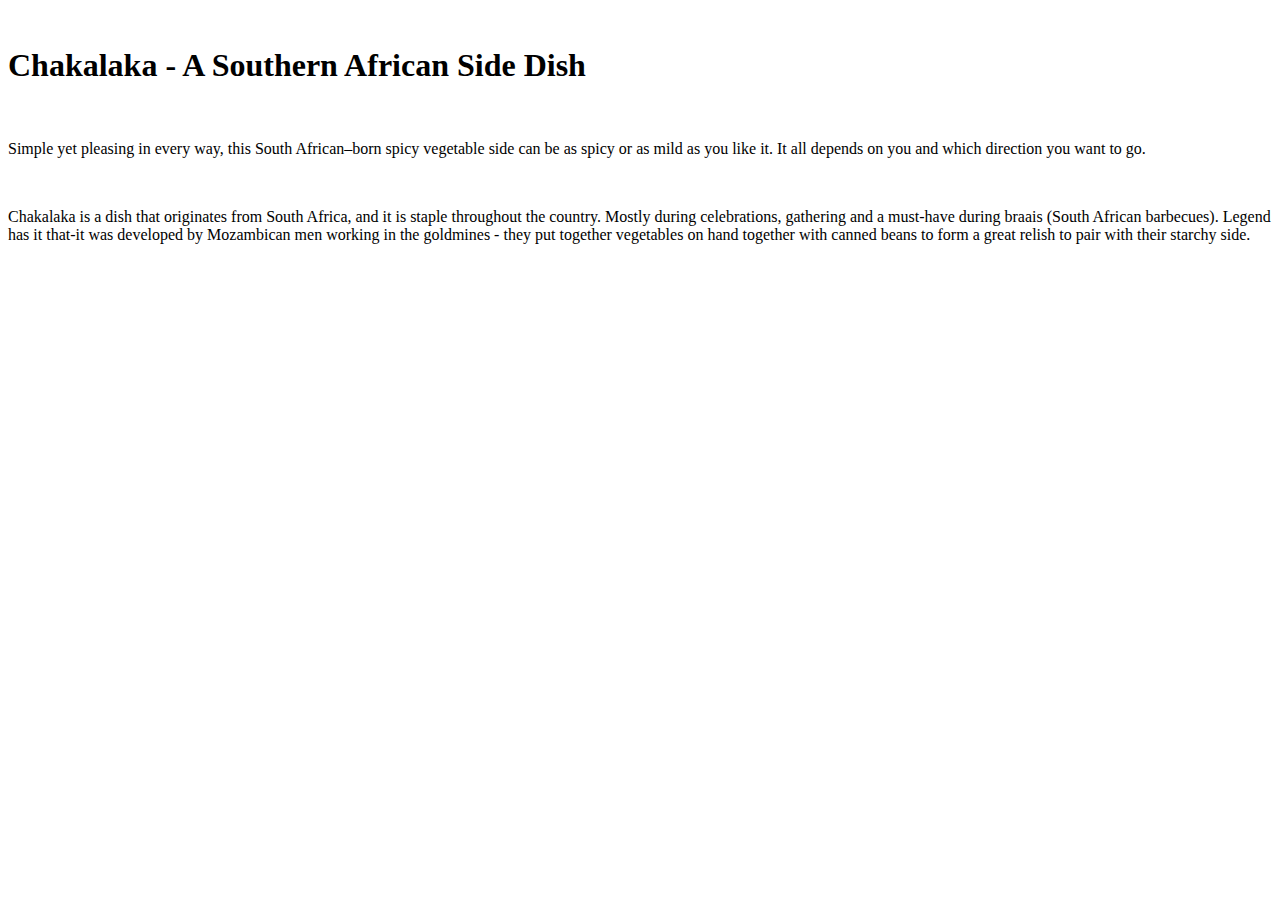
<file: src/main/resources/templates/index.html>
<!DOCTYPE html>
<html lang="en" xmlns:th="http://wwww.thymeleaf.org">

<head th:replace="fragments/frags :: head">
    
    <link rel="stylesheet" href="https://cdn.jsdelivr.net/npm/bootstrap@4.6.2/dist/css/bootstrap.min.css"
          integrity="sha384-xOolHFLEh07PJGoPkLv1IbcEPTNtaed2xpHsD9ESMhqIYd0nLMwNLD69Npy4HI+N" crossorigin="anonymous">
    <link rel="stylesheet"
        th:href="@{/style.css}"/>
</head>

<body>
<div th:replace="fragments/frags :: navigation"></div>


<img th:src="@{/img/chakalaka.jpg}">

<main role="main" class="flex-shrink-0">
    <div class="container mt-5">
        <div class="jumbotron ">

                <h1>Chakalaka - A Southern African Side Dish</h1>
                <br>

                <p>Simple yet pleasing in every way, this South African–born spicy vegetable side can be as spicy or as mild as you like it.
                    It all depends on you and which direction you want to go.</p>

                <br>
                <p>Chakalaka is a dish that originates from South Africa, and it is staple throughout the country. Mostly during celebrations, gathering and a must-have during braais (South African barbecues).
                    Legend has it that-it was developed by Mozambican men working in the goldmines - they put together vegetables on hand together with canned beans to form a great relish to pair with their starchy side.</p>

                <br>

        </div>
    </div>
</main>

<div th:replace="fragments/frags :: footer"></div>


<script src="https://cdn.jsdelivr.net/npm/jquery@3.5.1/dist/jquery.slim.min.js"
        integrity="sha384-DfXdz2htPH0lsSSs5nCTpuj/zy4C+OGpamoFVy38MVBnE+IbbVYUew+OrCXaRkfj" crossorigin="anonymous"></script>
<script src="https://cdn.jsdelivr.net/npm/bootstrap@4.6.2/dist/js/bootstrap.bundle.min.js"
        integrity="sha384-Fy6S3B9q64WdZWQUiU+q4/2Lc9npb8tCaSX9FK7E8HnRr0Jz8D6OP9dO5Vg3Q9ct" crossorigin="anonymous"></script>


</body>
</html>
</file>
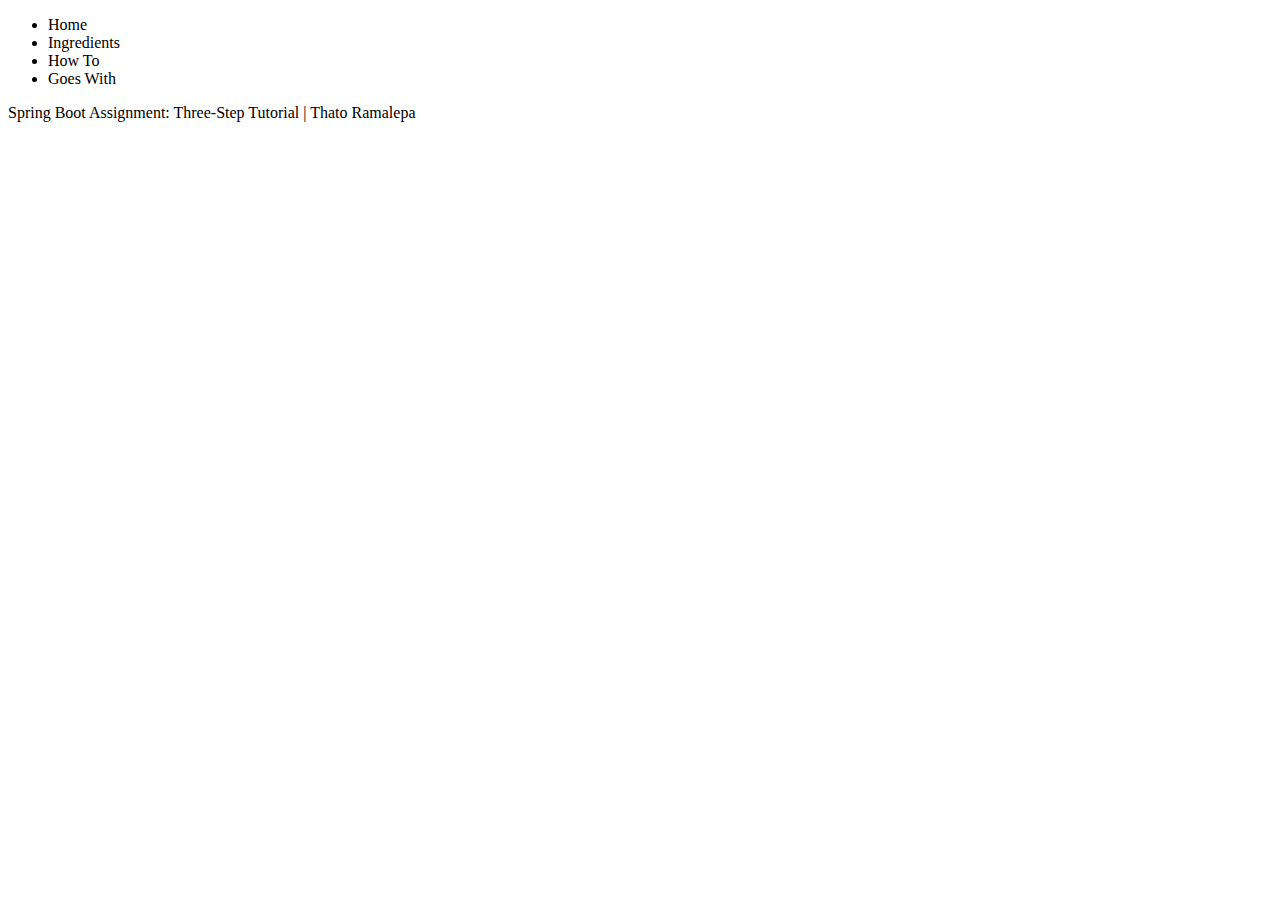
<file: src/main/resources/templates/fragments/frags.html>
<!DOCTYPE html>
<html lang="en" xmlns:th="http://www.thymeleaf.org">
<head>
  <meta charset="UTF-8">
  <title>Title</title>
  <link type="text/css" rel="stylesheet" th:href="@{/style.css}">
</head>

<header th:fragment="navigation">
  <a  th:href="@{/}">
<!--    <img class="logo" th:src="@{/img/chakalaka.jpg}">-->
  </a>


  <ul class="nav nav-pills nav-fill">
    <li class="nav-item">
      <a class="nav-link active" th:href="@{/}">Home</a>
    </li>
    <li class="nav-item">
      <a class="nav-link" th:href="@{/chakalaka/ingredients}">Ingredients</a>
    </li>
    <li class="nav-item">
      <a class="nav-link" th:href="@{/chakalaka/preparing}">How To</a>
    </li>
    <li class="nav-item">
      <a class="nav-link " th:href="@{/chakalaka/other-dishes}">Goes With</a>
    </li>
  </ul>


</header>

<footer th:fragment="footer">
  Spring Boot Assignment: Three-Step Tutorial | Thato Ramalepa
</footer>

</html>
</file>
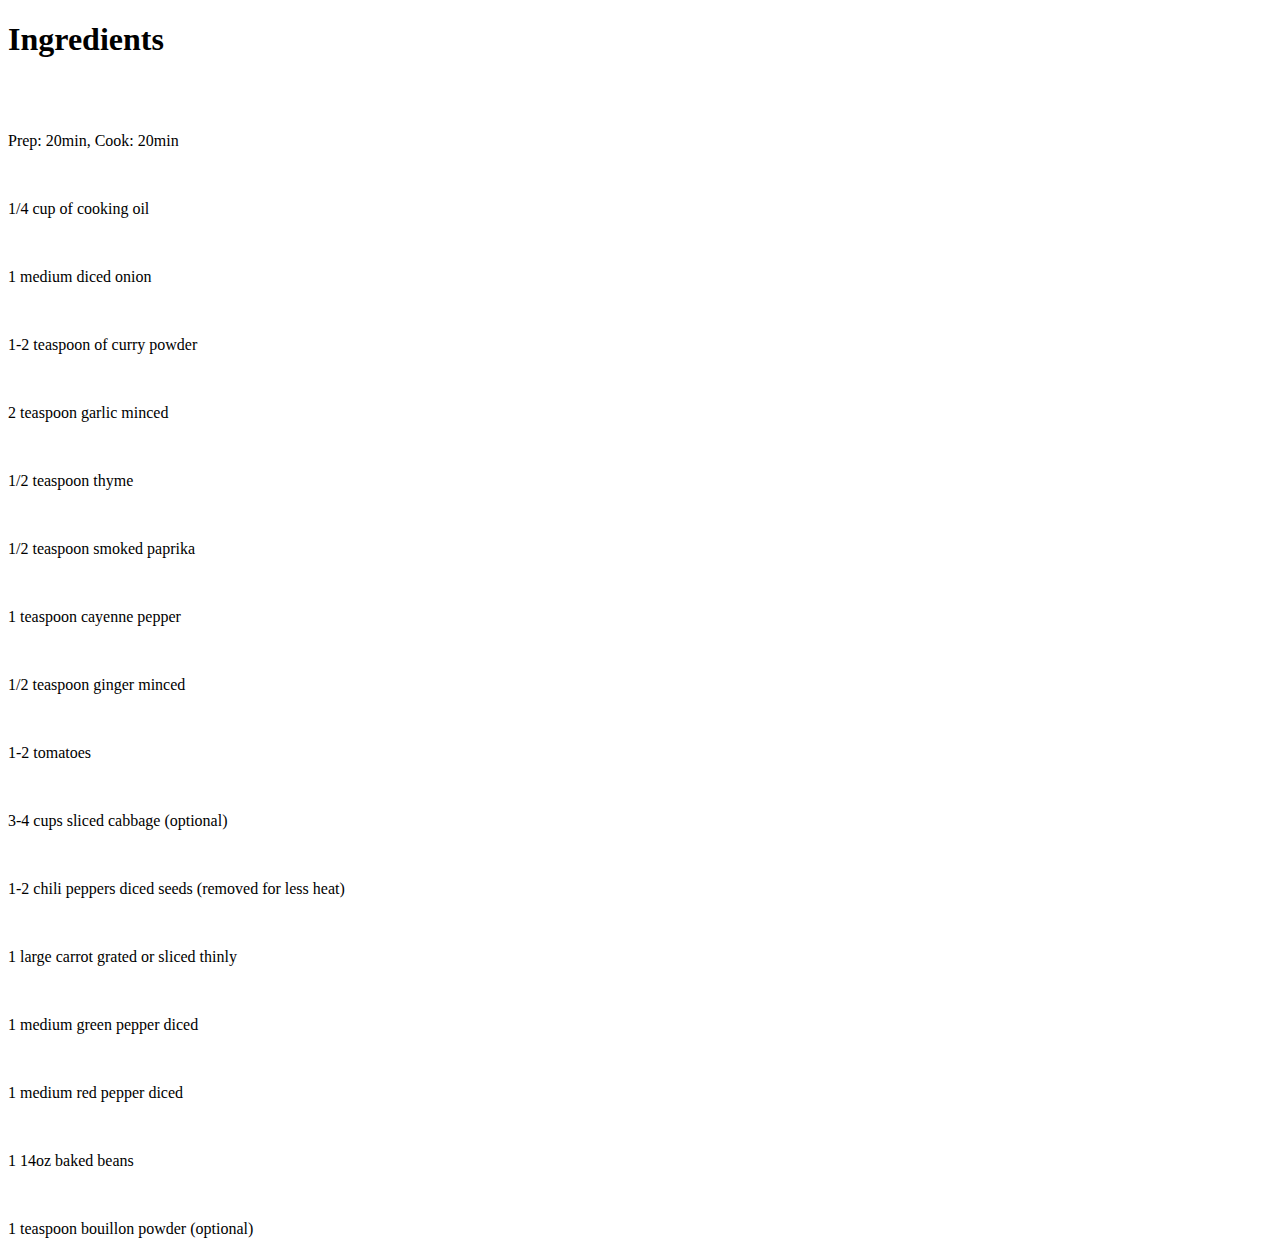
<file: src/main/resources/templates/pages/ingredients.html>
<!DOCTYPE html>
<html lang="en" xmlns:th="http://www.thymeleaf.org" xmlns="http://www.w3.org/1999/html">

<head th:replace="fragments/frags :: head"></head>

<body>
<div th:insert="fragments/frags :: header"></div>

<h1>Ingredients</h1>
<br>

<img class="image" th:src="@{/img/chakalaka2.jpg}">

<p> Prep: 20min, Cook: 20min </p>
<br>

<main role="main" class="flex-shrink-0">
    <div class="container mt-5">
        <div class="jumbotron">

                <p>1/4 cup of cooking oil</p>
                <br>
                <p>1 medium diced onion</p>
                <br>
                <p>1-2 teaspoon of curry powder</p>
                <br>
                <p>2 teaspoon garlic minced</p>
                <br>
                <p>1/2 teaspoon thyme</p>
                <br>
                <p>1/2 teaspoon smoked paprika</p>
                <br>
                <p>1 teaspoon cayenne pepper </p>
                <br>
                <p>1/2 teaspoon ginger minced</p>
                <br>
                <p>1-2 tomatoes</p>
                <br>
                <p>3-4 cups sliced cabbage (optional)</p>
                <br>
                <p>1-2 chili peppers diced seeds (removed for less heat)</p>
                <br>
                <p>1 large carrot grated or sliced thinly</p>
                <br>
                <p>1 medium green pepper diced</p>
                <br>
                <p>1 medium red pepper diced</p>
                <br>
                <p>1 14oz baked beans</p>
                <br>
                <p>1 teaspoon bouillon powder (optional)</p>

        </div>
    </div>
</main>

<div th:replace="fragments/frags :: footer"></div>

</body>
</html>
</file>
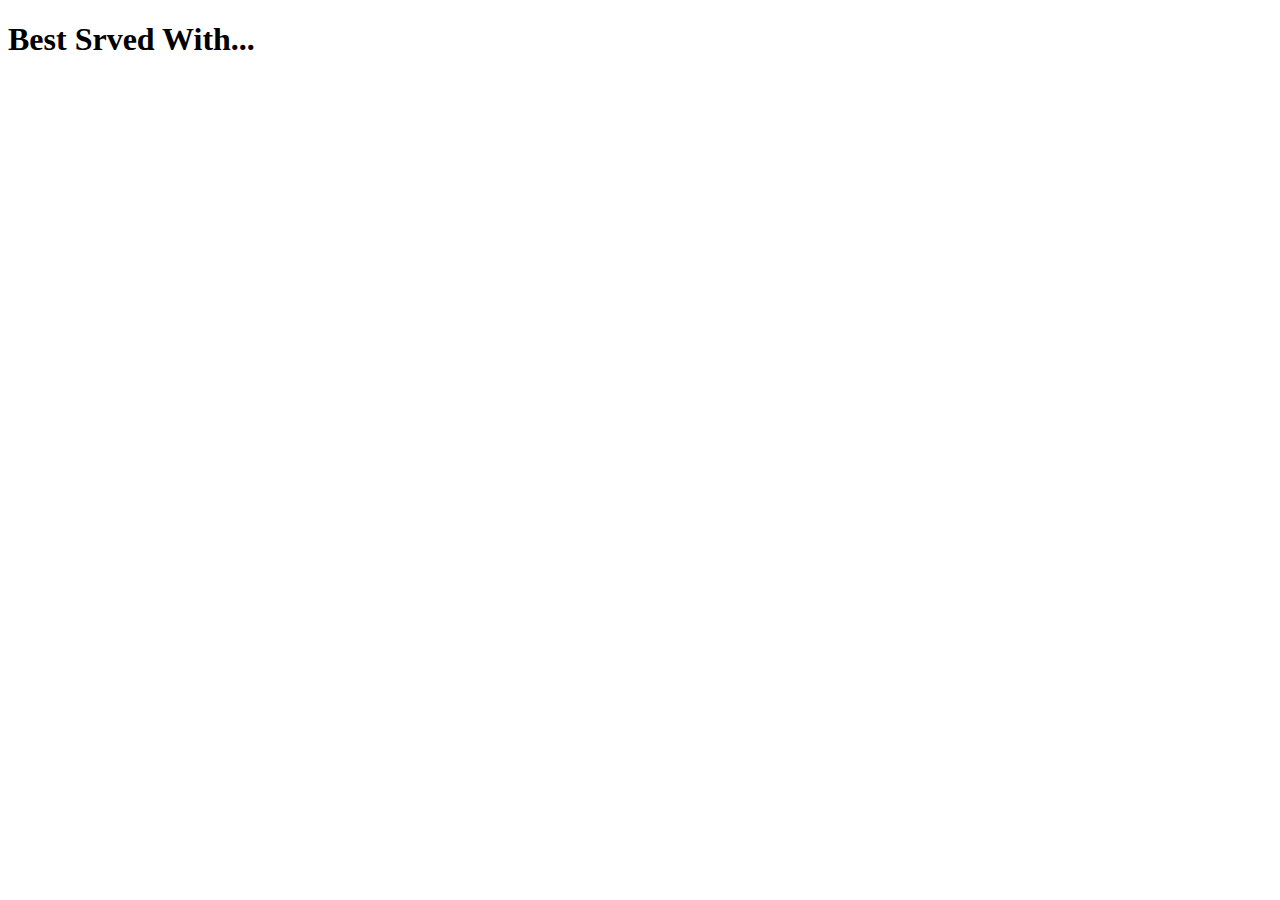
<file: src/main/resources/templates/pages/other-dishes.html>
<!DOCTYPE html>
<html lang="en" xmlns:th="http://thymeleaf.org">

<head th:replace="fragments/frags :: head"></head>

<body>
<div th:insert="fragments/frags :: header"></div>

<h1>Best Srved With...</h1>
<br>

<img th:src="@{/img/meal.jpeg}">
<img th:src="@{/img/chicken.jpeg}">
<img th:src="@{/img/bread.jpeg}">

<div th:replace="fragments/frags :: footer"></div>

</body>
</html>
</file>
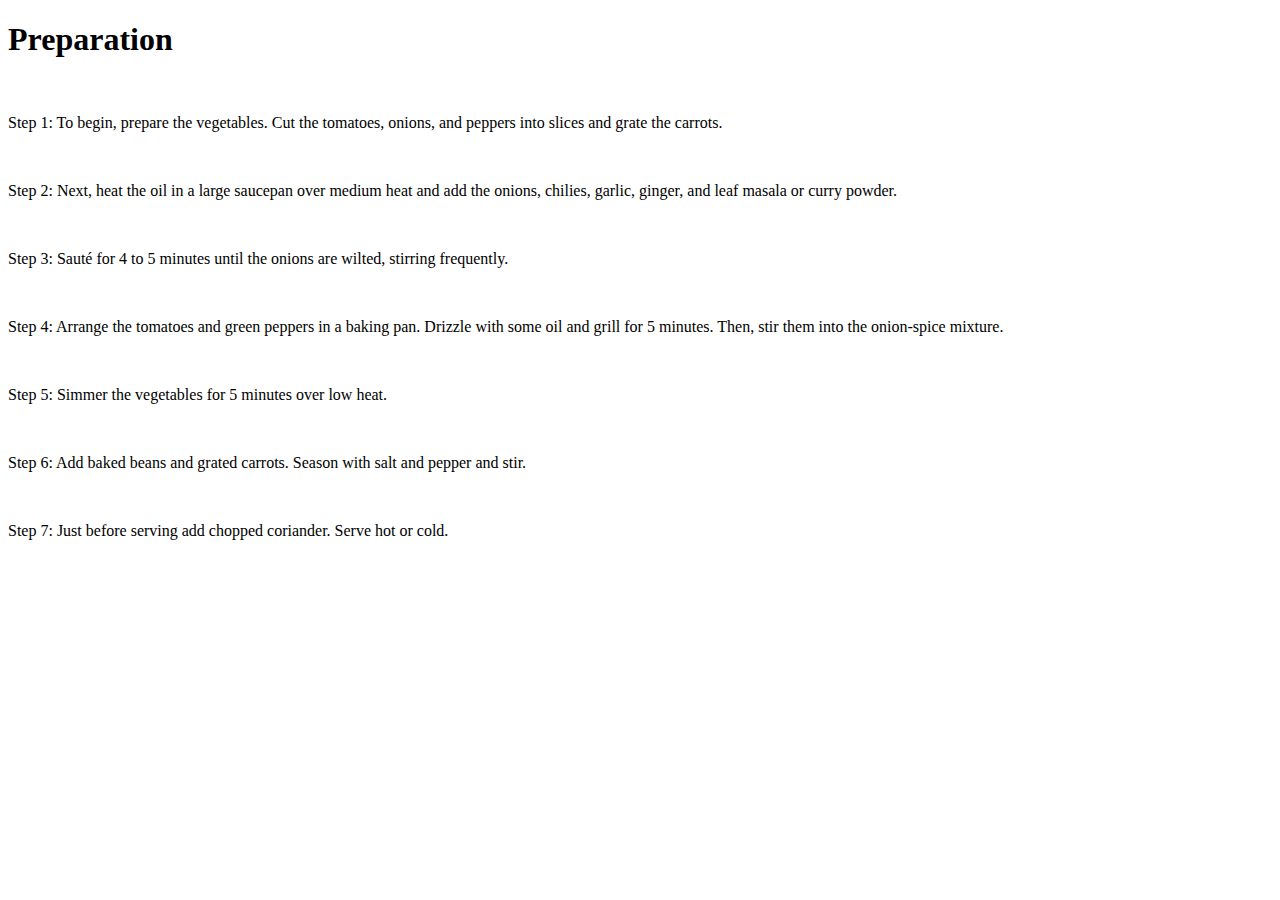
<file: src/main/resources/templates/pages/preparing.html>
<!DOCTYPE html>
<html lang="en" xmlns:th="http://www.thymeleaf.org">

<head th:replace="fragments/frags :: head"></head>

<body>
<div th:insert="fragments/frags :: header"></div>

<h1>Preparation</h1>
<br>

<p>Step 1: To begin, prepare the vegetables. Cut the tomatoes, onions, and peppers into slices and grate the carrots.</p>
<br>

<p>Step 2: Next, heat the oil in a large saucepan over medium heat and add the onions, chilies, garlic, ginger, and leaf masala or curry powder.</p>
<br>

<p>Step 3: Sauté for 4 to 5 minutes until the onions are wilted, stirring frequently.</p>
<br>

<p>Step 4: Arrange the tomatoes and green peppers in a baking pan. Drizzle with some oil and grill for 5 minutes. Then, stir them into the onion-spice mixture.</p>
<br>

<p>Step 5: Simmer the vegetables for 5 minutes over low heat.</p>
<br>

<p>Step 6: Add baked beans and grated carrots. Season with salt and pepper and stir.</p>
<br>

<p>Step 7: Just before serving add chopped coriander. Serve hot or cold.</p>
<br>

<img class="image" th:src="@{/img/chakalaka.jpg}">

<div th:replace="fragments/frags :: footer"></div>

</body>
</html>
</file>
